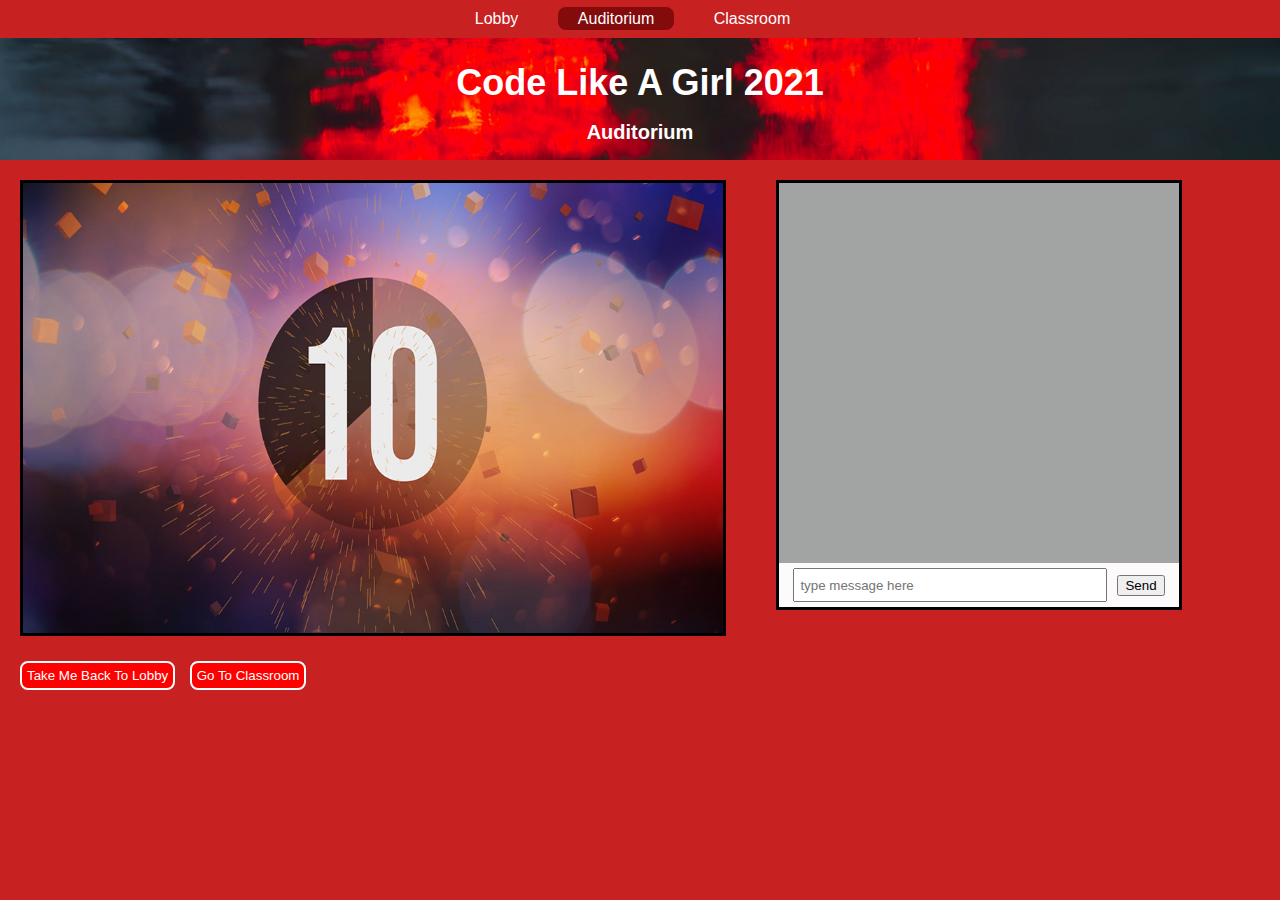
<file: index.html>
<!DOCTYPE html>
<html lang="en">
  <head>
    <title>Auditorium</title>
    <meta charset="utf-8">

    <link rel="stylesheet" href="main.css">
    <link rel="stylesheet" href="index.css">
    <script src="index.js"></script>
  </head>
  
  <body>

    <nav>
        <a href="./lobby.html">Lobby</a>
        <a href="./index.html" class="active">Auditorium</a>
        <a href="./classroom.html">Classroom</a>
    </nav>

    <div class="header-container">
        <h1 class="program-name">Code Like A Girl 2021 </h1>
        <h2 class="page-name">Auditorium</h2>
    </div>

    <div class="middle-section">
      <img class="video-player" src="images/number-ten.jpg" alt="countdown timer image">
      <div class="chat-box">
        <div class="message-area" id="message-area">
        </div>
        <div class="send-message-area">
            <input class="message-input" id="message-input" type="text" placeholder="type message here"/>
            <button class="send-button" onclick="sendMessage()">Send</button>
        </div>
      </div>
    </div>

    <div class="buttons-group">
      <button><a href="lobby.html">Take Me Back To Lobby</a></button>
      <button><a href="classroom.html">Go To Classroom</a></button>
    </div>

  </body>
</html>
</file>
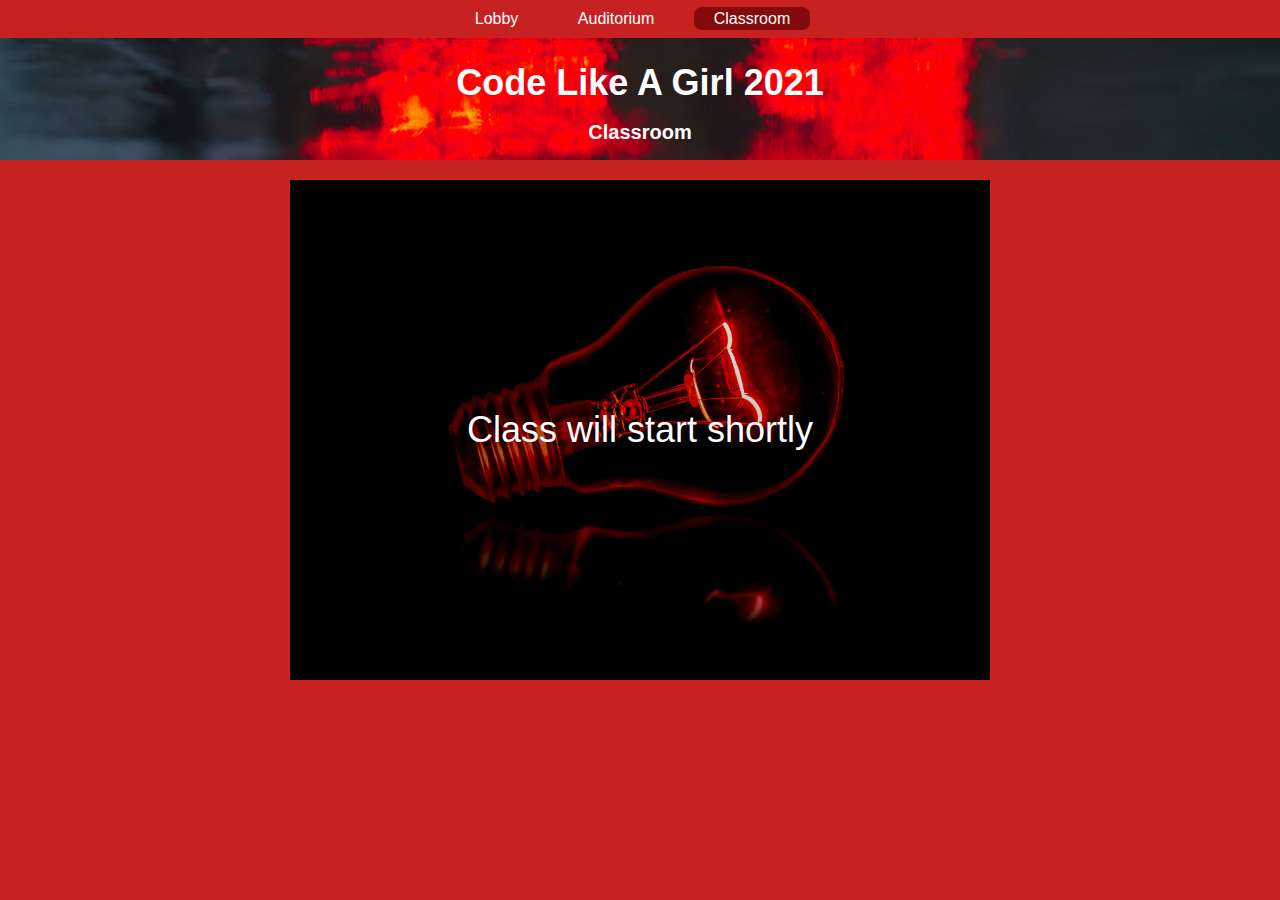
<file: classroom.html>
<!DOCTYPE html>
<html lang="en">
  <head>
    <title>Classroom</title>
    <meta charset="utf-8">

    <link rel="stylesheet" href="main.css">
    <link rel="stylesheet" href="classroom.css">
  </head>
  
  <body>

    <nav>
        <a href="./lobby.html">Lobby</a>
        <a href="./index.html">Auditorium</a>
        <a href="./classroom.html" class="active">Classroom</a>
    </nav>

    <div class="header-container">
        <h1 class="program-name">Code Like A Girl 2021 </h1>
        <h2 class="page-name">Classroom</h2>
    </div>

    <div class="video-container">
      <div class="video-player">
        <p>Class will start shortly</p>
      </div>
    </div>


  </body>
</html>
</file>
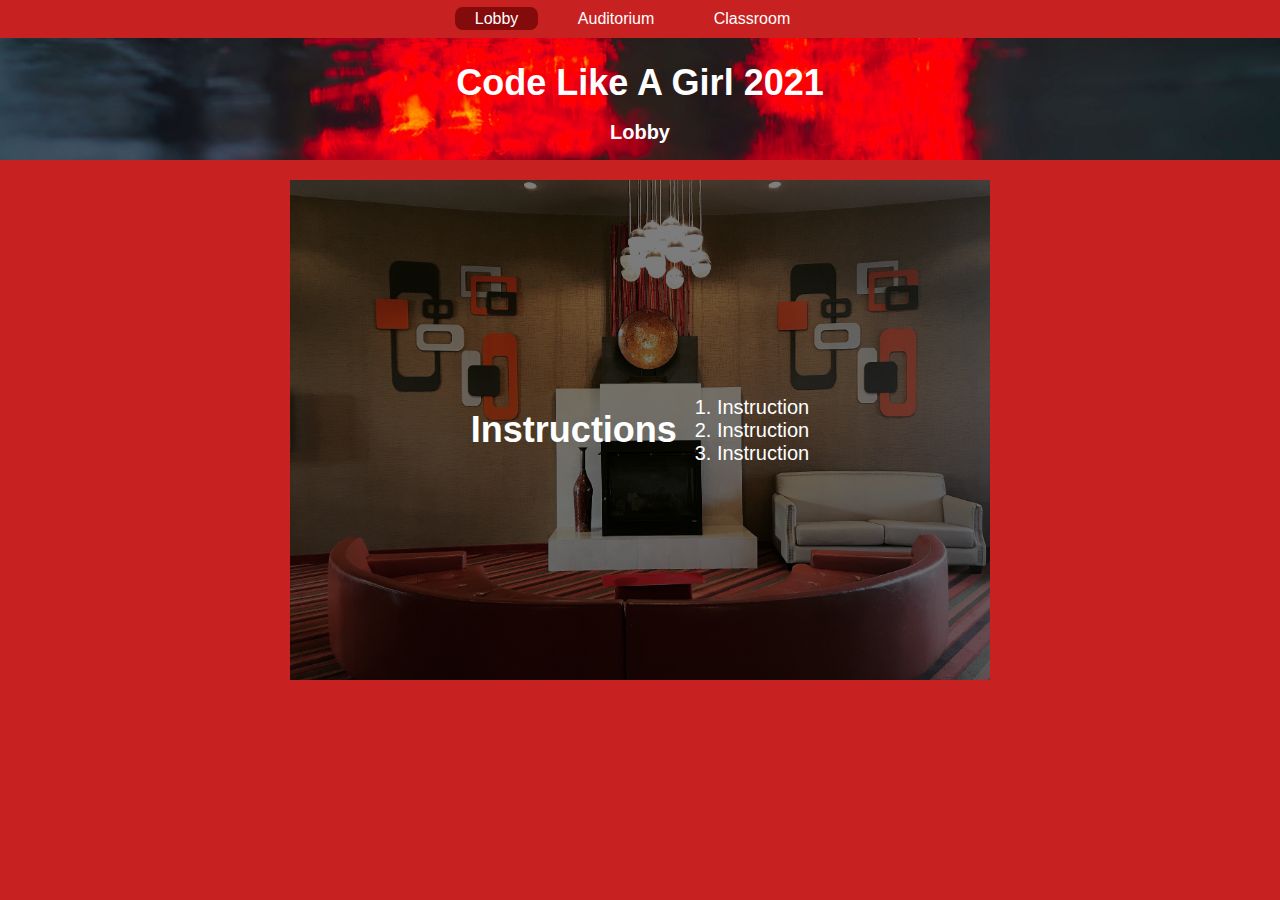
<file: lobby.html>
<!DOCTYPE html>
<html lang="en">
  <head>
    <title>Lobby</title>
    <meta charset="utf-8">

    <link rel="stylesheet" href="main.css">
    <link rel="stylesheet" href="lobby.css">
  </head>
  
  <body>

    <nav>
        <a href="./lobby.html"  class="active">Lobby</a>
        <a href="./index.html">Auditorium</a>
        <a href="./classroom.html">Classroom</a>
    </nav>

    <div class="header-container">
        <h1 class="program-name">Code Like A Girl 2021 </h1>
        <h2 class="page-name">Lobby</h2>
    </div>

    <div class="video-container">
      <div class="video-player">
        <h1>Instructions</h1>
        <ol>
          <li>Instruction</li>
          <li>Instruction</li>
          <li>Instruction</li>
        </ol>
      </div>
    </div>
  </body>
</html>
</file>
<file: main.css>
body {
  margin: 0; /* the browser usually a default margin of 8 pixels, setting it to zero removes the default margin*/
  font-family: Roboto, 'Segoe UI', 'Open Sans', 'Helvetica Neue', sans-serif;
  background-color: rgb(199, 33, 33);
}

nav {
  padding-left: 20px;
  padding-right: 20px;
  padding-top: 10px;
  padding-bottom: 10px;
  text-align: center;
}

nav a {
  margin-right: 15px; /* creates 15 pixels of space on the right side of each "a" element inside the "nav" element */
  color: white;
  text-decoration: none;
  padding: 3px 20px;
}

nav a:hover {
  text-decoration: underline;
}

nav a.active {
  background-color: rgb(131, 11, 11);
  border-radius: 8px;
}

.header-container {
  display: flex;
  flex-direction: column;
  justify-content: center;
  align-items: center;
  background-image: url("images/red-ground.jpg");
  background-size: cover;
  background-position: center;
  height: fit-content;
  color: white;
}

.program-name {
  font-size: 36px;
  margin-bottom: 0;
}

.page-name {
  font-size: 20px;
}
</file>
<file: index.css>
.middle-section {
  display: flex;
  padding: 20px;
}

.video-player {
  width: 700px;
  height: 450px;
  border: 3px solid black;
  margin-right: 50px;
}

.chat-box {
  width: 400px;
  height: fit-content;
  border: 3px solid black;
}

.message-area {
  height: 380px;
  background-color: rgb(162, 163, 163);
  overflow-y: auto;
}

.message-area p {
  color: black;
  padding: 10px;
  border: 2px solid red;
  border-radius: 8px;
  background-color: white;
  width: fit-content;
  height: fit-content;
}

.send-message-area {
  display: flex;
  height: fit-content;
  background-color: rgb(252, 250, 250) ;
  justify-content: center;
  align-items: center;
  padding: 5px;
}

.message-input {
  width: 300px;
  height: 20px;
  padding: 5px;
  margin-right: 10px;
}

.buttons-group {
  padding: 5px 20px;
}

.buttons-group button {
  padding: 5px;
  border: 2px solid white;
  border-radius: 8px;
  background-color: red;
  color: white;
  margin-right: 10px;
}

.buttons-group button:hover {
  background-color: rgb(131, 11, 11);
}

.buttons-group button a {
  color: white;
  text-decoration: none;
}
</file>
<file: classroom.css>
.video-container {
  display: flex;
  justify-content: center;
  align-items: center;
}

.video-player {
  display: flex;
  justify-content: center;
  align-items: center;
  margin: 20px;
  background: linear-gradient( rgba(0, 0, 0, 0.1), rgba(0, 0, 0, 0.3) ), url("images/bulb.jpg");
  background-size: cover;
  width: 700px;
  height: 500px;
  
}

.video-player p {
  font-size: 36px;
  color: white;
}
</file>
<file: lobby.css>
.video-container {
  display: flex;
  justify-content: center;
  align-items: center;
}

.video-player {
  display: flex;
  justify-content: center;
  align-items: center;
  margin: 20px;
  background: linear-gradient( rgba(0, 0, 0, 0.5), rgba(0, 0, 0, 0.6) ), url("images/lobby.jpg");
  background-size: cover;
  width: 700px;
  height: 500px;
  color: white;
}

.video-player h1 {
  font-size: 36px;
}
.video-player ol li {
  font-size: 20px;
}
</file>
